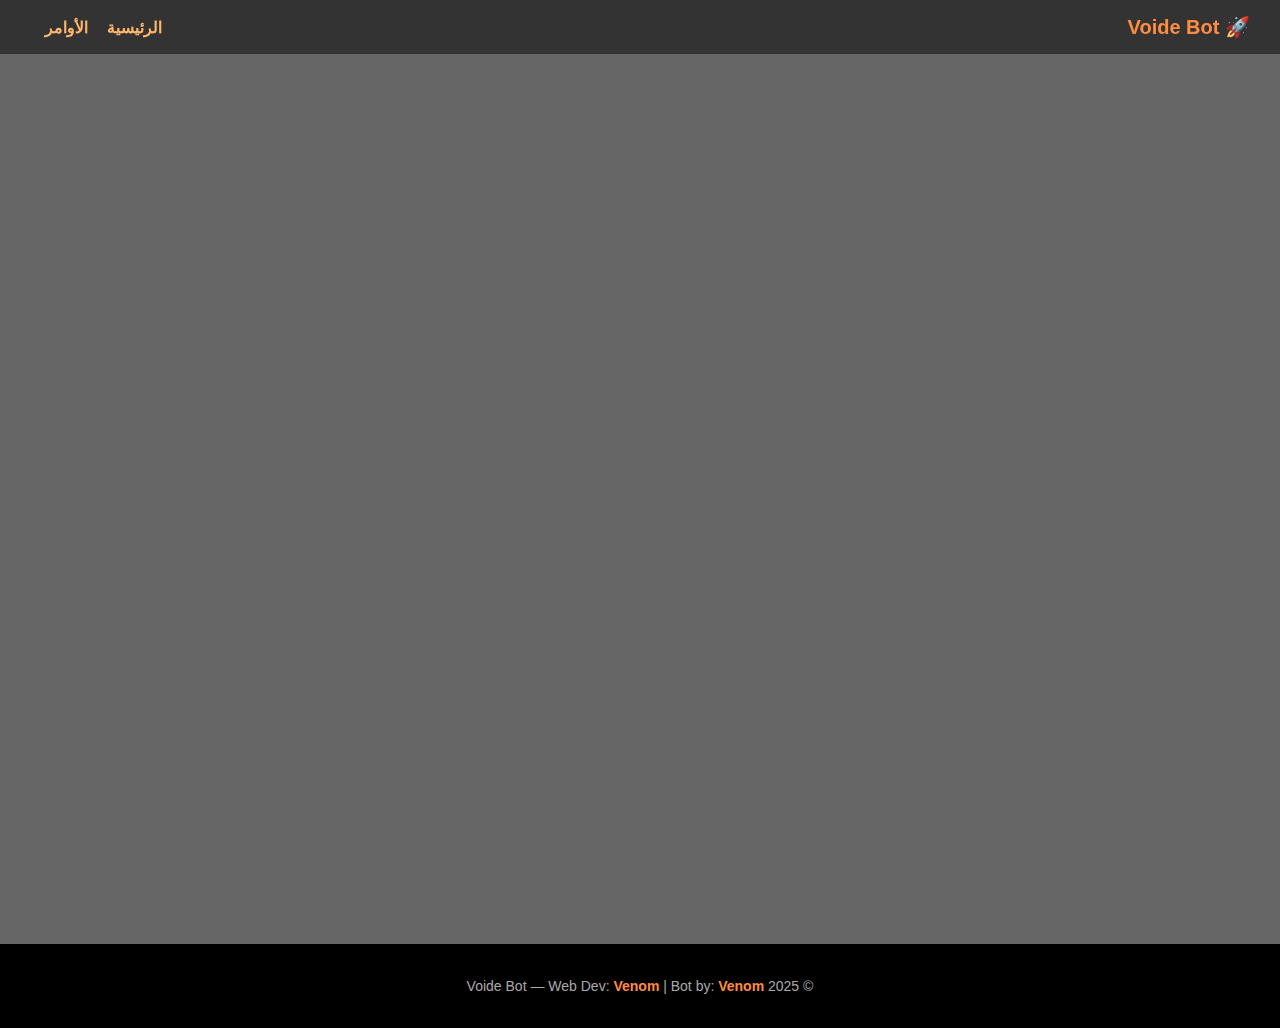
<file: index.html>
﻿<!DOCTYPE html>
<html lang="ar" dir="rtl">
<head>
  <meta charset="UTF-8" />
  <meta name="viewport" content="width=device-width, initial-scale=1.0"/>
  <title>Voide Bot</title>
  <link rel="stylesheet" href="style.css" />
  <link rel="icon" type="image/png" href="favicon.png" />
</head>
<body>
  <canvas id="stars"></canvas>

  <header>
    <div class="logo">🚀 Voide Bot</div>
    <nav>
      <a href="index.html">الرئيسية</a>
      <a href="commands.html">الأوامر</a>
    </nav>
  </header>

  <section class="hero">
    <div class="hero-content">
      <h1 class="glow">مرحبا بك في عالم Voide</h1>
      <p class="glow">بوت ديسكورد قوي ومميز لإدارة سيرفرك بكل احترافية.</p>
      <h2 class="tagline">🚀 الاحتراف يبدأ بزر</h2>

      <div class="buttons column">
        <a href="https://discord.com/oauth2/authorize?client_id=1385558302812930079&permissions=8&integration_type=0&scope=bot" class="btn">➕ دعوة البوت</a>
        <a href="commands.html" class="btn secondary">📜 عرض الأوامر</a>
        <a href="https://discord.gg/MNpUK94qsD" class="btn support">🆘 الدعم الفني</a>
      </div>

      <div class="bot-card">
        <h3>🤖 عن Voide Bot</h3>
        <p>
          Voide هو بوت ديسكورد متعدد المهام، يساعدك في التحكم بسيرفرك بسهولة وأمان.
          يتميز بتحديثات مستمرة وتصميم بسيط وسلس. متاح للاستخدام المجاني بالكامل.
        </p>
      </div>
    </div>
  </section>

  <footer>
    <p>© 2025 Voide Bot — Web Dev: <strong>Venom</strong> | Bot by: <strong>Venom</strong></p>
  </footer>

  <script src="stars.js"></script>
  <script>
    document.querySelectorAll('.btn').forEach(button => {
      button.addEventListener('mousemove', e => {
        const rect = button.getBoundingClientRect();
        const x = e.clientX - rect.left;
        const y = e.clientY - rect.top;
        button.style.setProperty('--x', `${x}px`);
        button.style.setProperty('--y', `${y}px`);
      });
    });
  </script>
</body>
</html>
</file>
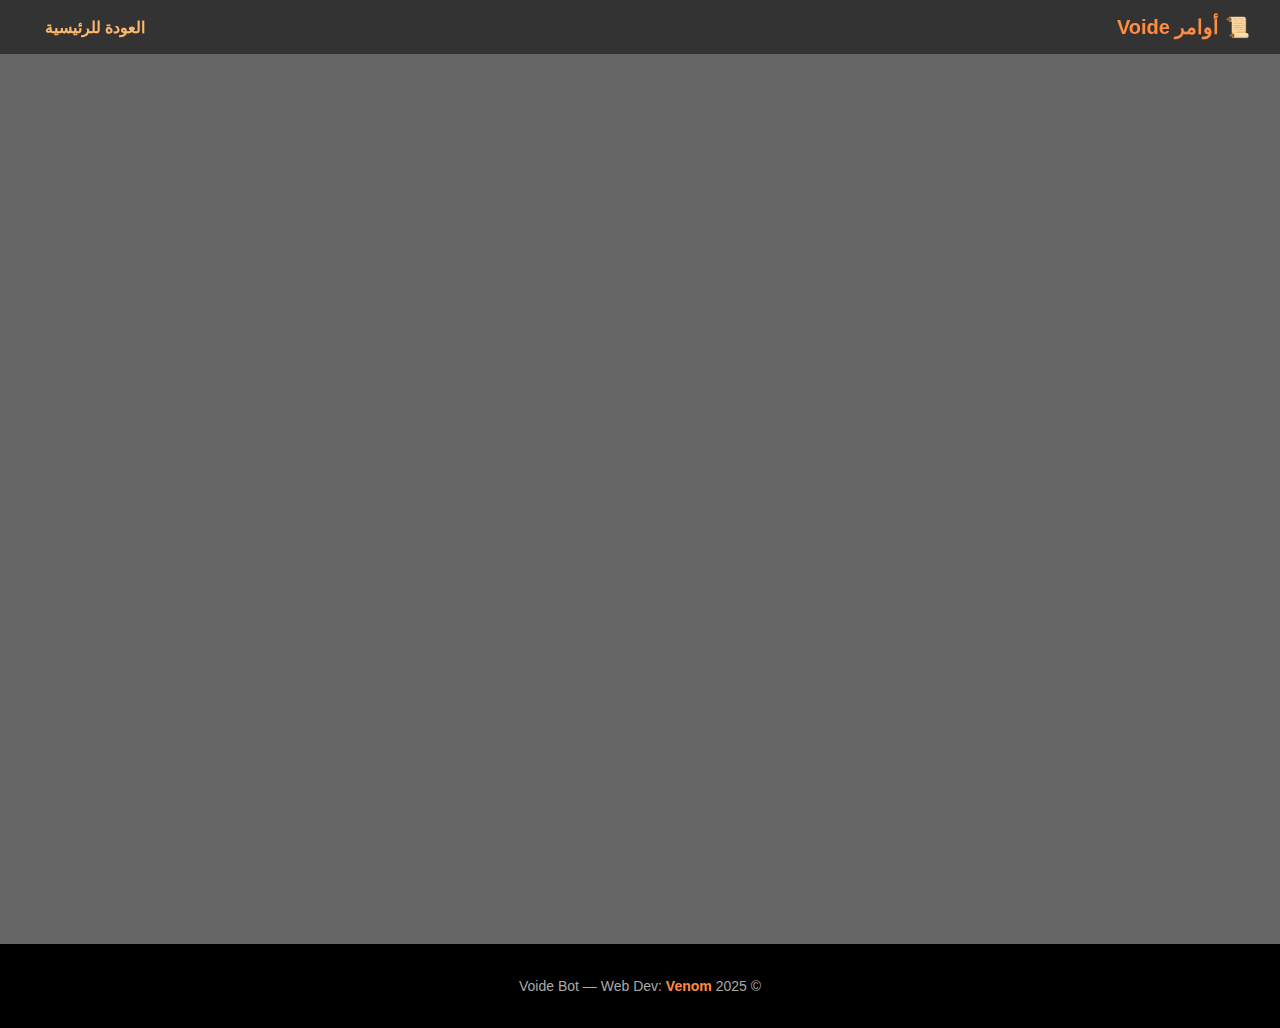
<file: commands.html>
﻿<!DOCTYPE html>
<html lang="ar" dir="rtl">
<head>
  <meta charset="UTF-8">
  <meta name="viewport" content="width=device-width, initial-scale=1.0">
  <title>أوامر Voide Bot</title>
  <link rel="stylesheet" href="style.css">
</head>
<body>
  <header>
    <div class="logo">📜 أوامر Voide</div>
    <nav>
      <a href="index.html">العودة للرئيسية</a>
    </nav>
  </header>

  <main class="hero">
    <div class="hero-content">
      <h1 class="glow">قائمة الأوامر</h1>
      <ul style="text-align:right; line-height:2; font-size:16px;">
        <li><strong>!help</strong> — عرض جميع الأوامر</li>
        <li><strong>!ping</strong> — اختبار سرعة الاستجابة</li>
        <li><strong>!say [رسالة]</strong> — إرسال رسالة باسم البوت</li>
        <li><strong>!createroom [اسم]</strong> — إنشاء قناة</li>
        <li><strong>!deleteroom [اسم]</strong> — حذف قناة</li>
        <li><strong>!deleteall</strong> — حذف جميع القنوات</li>
        <li><strong>!copyroles [ID]</strong> — نسخ رتب من سيرفر آخر</li>
        <li><strong>!deleteallroles</strong> — حذف جميع الرتب</li>
      </ul>
    </div>
  </main>

  <footer>
    <p>© 2025 Voide Bot — Web Dev: <strong>Venom</strong></p>
  </footer>
</body>
</html>
</file>
<file: style.css>
body {
  margin: 0;
  font-family: 'Segoe UI', Tahoma, Geneva, Verdana, sans-serif;
  background: url('https://images.unsplash.com/photo-1535223289827-42f1e9919769?fit=crop&w=1600&q=80') center/cover no-repeat fixed;
  color: #fff;
}

canvas#stars {
  position: fixed;
  top: 0; left: 0;
  width: 100%;
  height: 100%;
  z-index: -1;
}

header {
  background: rgba(0, 0, 0, 0.8);
  display: flex;
  justify-content: space-between;
  align-items: center;
  padding: 15px 30px;
  position: sticky;
  top: 0;
  z-index: 10;
}

.logo {
  font-size: 20px;
  font-weight: bold;
  color: #ff8c42;
}

nav a {
  margin-left: 15px;
  text-decoration: none;
  color: #ffb76b;
  font-weight: bold;
}

.hero {
  display: flex;
  align-items: center;
  justify-content: center;
  min-height: 90vh;
  background: rgba(0, 0, 0, 0.6);
  padding: 40px 20px;
}

.hero-content {
  text-align: center;
  max-width: 700px;
  background: rgba(0,0,0,0.4);
  padding: 40px;
  border-radius: 20px;
  backdrop-filter: blur(10px);
  animation: fadeIn 1.2s ease forwards;
  opacity: 0;
  border: 1px solid rgba(255, 255, 255, 0.1);
  box-shadow: 0 0 20px rgba(0,0,0,0.5);
}

.glow {
  text-shadow: 0 0 10px #ffa94d, 0 0 20px #ff8c42, 0 0 30px #ff7b00;
}

.tagline {
  font-size: 22px;
  margin-bottom: 25px;
  color: #ffb76b;
  text-shadow: 0 0 5px #ff6b00, 0 0 10px #ff8c42;
}

.buttons.column {
  display: flex;
  flex-direction: column;
  align-items: center;
  gap: 15px;
  margin-top: 30px;
}

.btn {
  position: relative;
  padding: 12px 20px;
  background: linear-gradient(135deg, #ff8c42, #ff6b00);
  border: none;
  border-radius: 10px;
  color: white;
  font-weight: bold;
  text-decoration: none;
  width: 220px;
  text-align: center;
  font-size: 15px;
  overflow: hidden;
  transition: 0.3s ease;
  box-shadow: 0 0 10px rgba(255,140,66,0.5);
}

.btn::before {
  content: "";
  position: absolute;
  top: var(--y);
  left: var(--x);
  transform: translate(-50%, -50%);
  width: 0;
  height: 0;
  background: radial-gradient(circle, rgba(255,255,255,0.3) 0%, transparent 40%);
  opacity: 0;
  pointer-events: none;
  transition: width 0.3s ease, height 0.3s ease, opacity 0.3s ease;
  border-radius: 50%;
}

.btn:hover::before {
  width: 300px;
  height: 300px;
  opacity: 1;
}

.btn.secondary {
  background: rgba(255, 255, 255, 0.1);
  border: 1px solid #ff8c42;
}

.btn.support {
  background: rgba(255, 255, 255, 0.15);
  border: 1px solid #ff8c42;
}

.bot-card {
  margin-top: 40px;
  background: rgba(255, 255, 255, 0.05);
  padding: 25px;
  border-radius: 15px;
  border: 1px solid rgba(255,255,255,0.15);
  box-shadow: 0 0 15px rgba(255,140,66,0.3);
  text-align: center;
  animation: slideIn 1s ease forwards;
  opacity: 0;
}

.bot-card h3 {
  margin-bottom: 10px;
  color: #ffb76b;
  text-shadow: 0 0 5px #ff8c42;
  font-size: 20px;
}

.bot-card p {
  color: #eee;
  font-size: 15px;
  line-height: 1.6;
}

@keyframes fadeIn {
  to { opacity: 1; }
}

@keyframes slideIn {
  from {
    transform: translateY(30px);
    opacity: 0;
  }
  to {
    transform: translateY(0);
    opacity: 1;
  }
}

footer {
  background: #000;
  text-align: center;
  padding: 20px;
  color: #aaa;
  font-size: 14px;
}

footer strong {
  color: #ff8c42;
}
</file>
